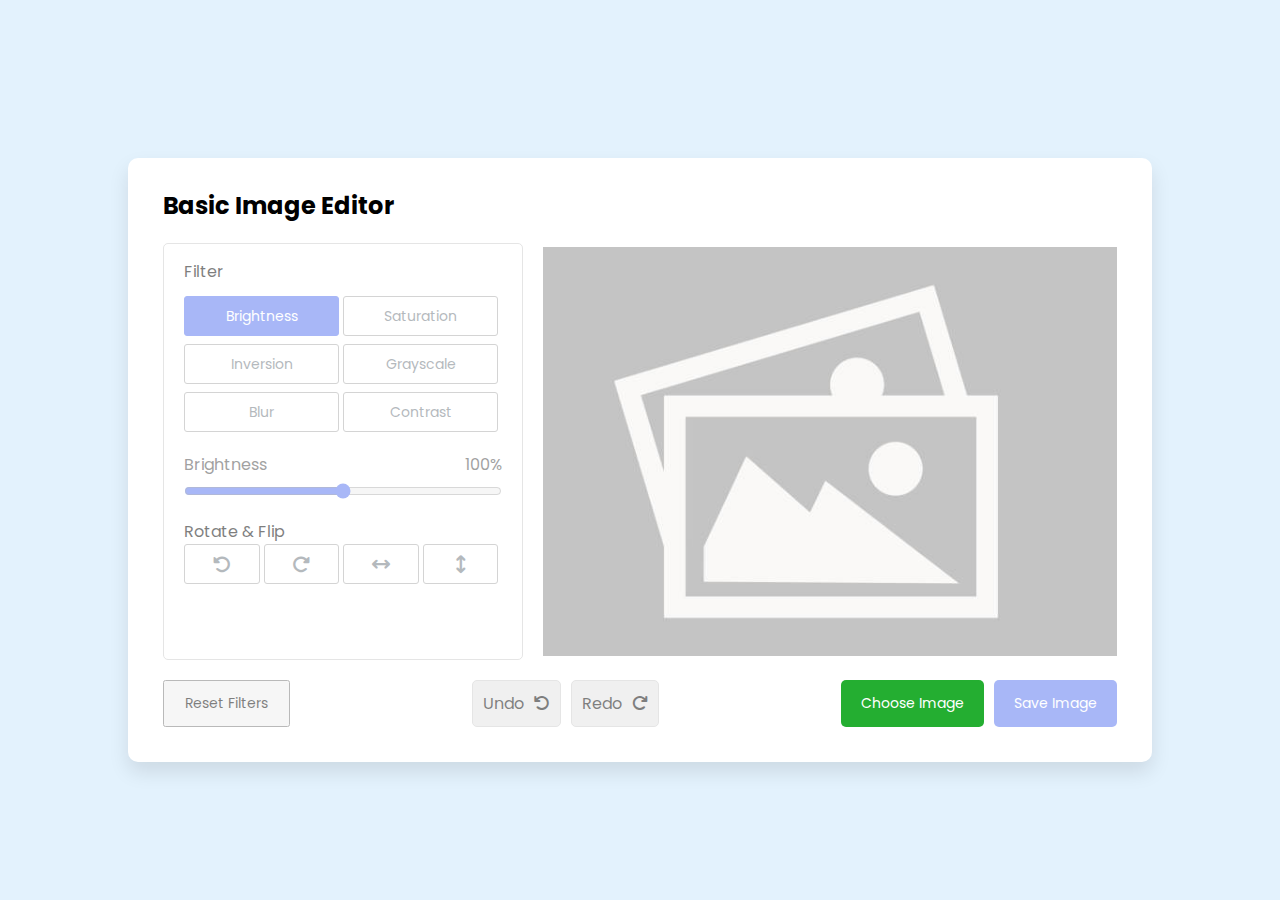
<file: index.html>
<!DOCTYPE html>
<html lang="en">
<head>
  <meta charset="UTF-8">
  <meta name="viewport" content="width=device-width, initial-scale=1.0">
  <title>Basic Image Editor</title>
  <link rel="stylesheet" href="https://unpkg.com/boxicons@2.1.1/css/boxicons.min.css">
  <link rel="stylesheet" href="https://cdnjs.cloudflare.com/ajax/libs/font-awesome/6.1.1/css/all.min.css">
  <link rel="stylesheet" href="styles/styles.css">
  <link rel="shortcut icon" href="assets/logo.png" type="image/x-icon">
</head>
<body>
  <div class="container disabled">
    
    <h2>Basic Image Editor</h2>
    <div class="wrapper">
      <div class="editor-panel">
        <div class="filter">
          <label class="title">Filter</label>
          <div class="option">
            <button id="brightness" class="active">Brightness</button>
            <button id="saturation">Saturation</button>
            <button id="inversion">Inversion</button>
            <button id="grayscale">Grayscale</button>
            <button id="blur">Blur</button>
            <button id="contrast">Contrast</button>
          </div>
          <div class="slider">
            <div class="filter-info">
              <p class="name">Brightness</p>
              <p class="value">100%</p>
            </div>
            <input type="range" min="0" max="200" value="100">
          </div>
        </div>
        <div class="rotate">
          <label class="title">Rotate & Flip
            <div class="option">
              <button id="left"><i class="fa-solid fa-rotate-left"></i></button>
              <button id="right"><i class="fa-solid fa-rotate-right"></i></button>
                <button id="horizontal" title="Flip Horizontal"><i class="fa-solid fa-arrows-left-right"></i></button>
                <button id="vertical" title="Flip Vertical"><i class="fa-solid fa-arrows-up-down"></i></button>
            </div>
          </label>
        </div>
      </div>
      <div class="preview-img">
        <img src="assets/image.png" alt="preview-image">
      </div>
    </div>
    <div class="controls">
      <button class="reset-filters">Reset Filters</button>
      <div class="row1">
        <div class="undo-box">Undo 
          <i class="fa-solid fa-undo"></i>
        </div>
        <div class="redo-box">Redo 
          <i class="fa-solid fa-redo"></i>
        </div>
      </div>
      <div class="row">
        <input type="file" class="file-input" accept="image/*" hidden>
        <button class="chose-img">Choose Image</button>
        <button class="save-img">Save Image</button>
      </div>
    </div>
  </div> 

  <script src="scripts/edit.js"></script>
</body>
</html>
</file>
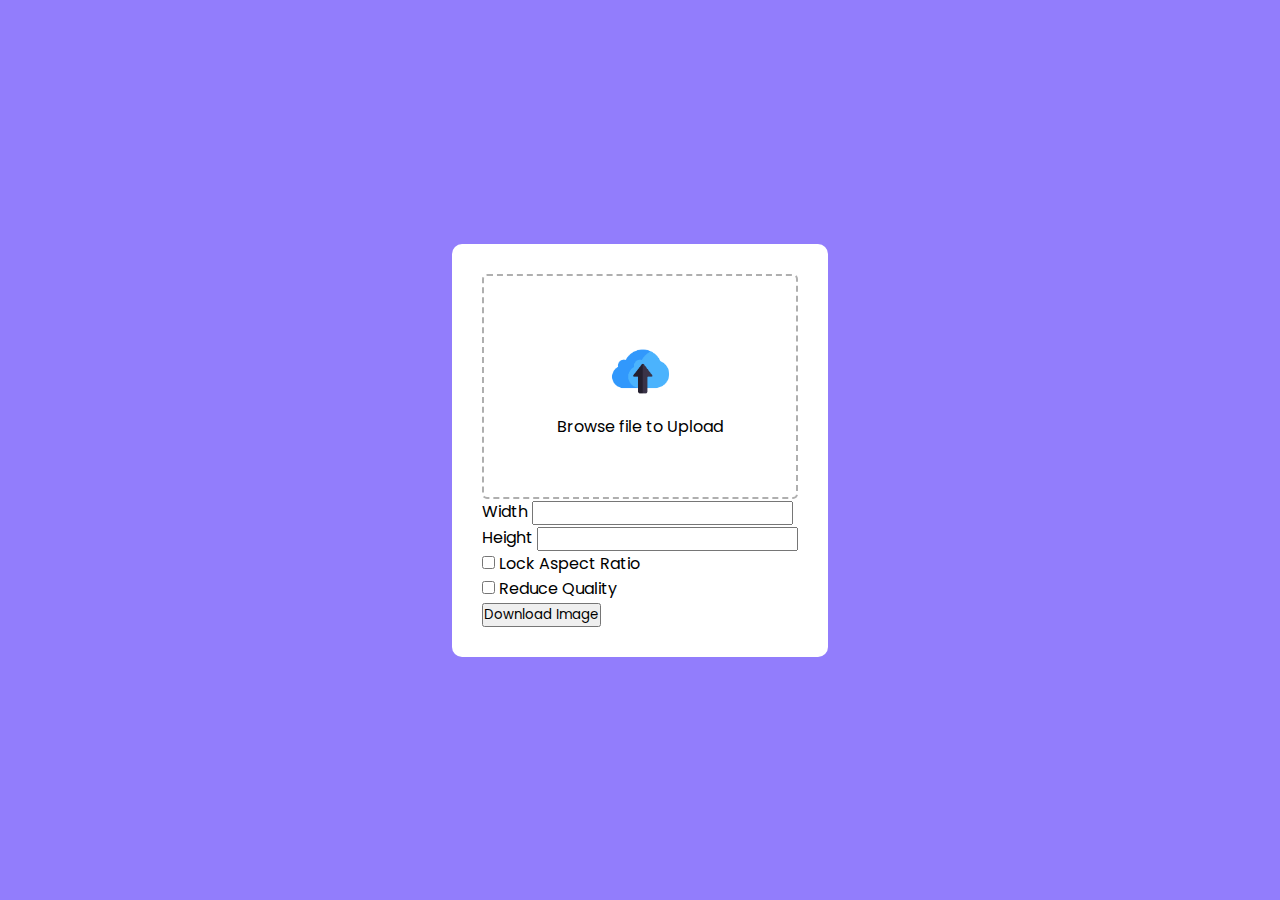
<file: resize.html>
<!DOCTYPE html>
<html lang="en">
<head>
  <meta charset="UTF-8">
  <meta name="viewport" content="width=device-width, initial-scale=1.0">
  <title>Resize & Compress Images</title>
  <link rel="stylesheet" href="styles/resize.css">
  <link rel="shortcut icon" href="assets/logo.png" type="image/x-icon">
</head>
<body>
  <div class="wrapper">
    <div class="upload-box">
      <img src="assets/upload-icon.png" alt="upload-icon">
      <p>Browse file to Upload</p>
    </div>
    <div class="content">
      <div class="row sizes">
        <div class="column width">
          <label>Width</label>
          <input type="number">
        </div>
        <div class="column height">
          <label>Height</label>
          <input type="number">
        </div>
      </div>
      <div class="row checkbox">
        <div class="column ratio">
          <input type="checkbox" id="ratio">
          <label for="ratio">Lock Aspect Ratio</label>
        </div>
        <div class="column quality">
          <input type="checkbox" id="quality">
          <label for="quality">Reduce Quality</label>
        </div>
      </div>
      <button class="download-button">Download Image</button>
    </div>
  </div>
</body>
</html>
</file>
<file: styles/styles.css>
@import url('https://fonts.googleapis.com/css2?family=Poppins:ital,wght@0,100;0,200;0,300;0,400;0,500;0,600;0,700;0,800;0,900;1,100;1,200;1,300;1,400;1,500;1,600;1,700;1,800;1,900&display=swap');
*{
  margin: 0;
  padding: 0;
  box-sizing: border-box;
  font-family: 'Poppins', sans-serif;
}
button{
  cursor: pointer;
}
body{
  display: flex;
  justify-content: center;
  align-items: center;
  min-height: 100vh;  
  background-color: #e3f2fd;
}
.container.disabled :where(.editor-panel, .reset-filters, .save-img,.row1,){
  pointer-events: none;
  opacity: 0.5;
}
.container{
  width: 80%;
  max-width: 1200px;
  background-color: #fff;
  border-radius: 10px;
  box-shadow: 0 10px 20px rgba(0,0,0,0.1);
  padding: 30px 35px 35px;
  margin-top: 20px;
}
nav{
  background-color: #bcbcbcb7;
  padding: 5px;
  border-radius: 3px;
  display: flex;
  justify-content: space-between;
}
nav button{
  padding: 5px 15px;
  font-size: 16px;
  color: #333;
  border: none;
  border-radius: 3px;
  margin-right: 10px;
  background-color: white;

}
.container .wrapper{
  display: flex;
  margin: 20px 0;
  min-height: 335px;
}
.wrapper .editor-panel{
  padding: 15px 20px;
  width: 40%;
  border: 1px solid #ccc;
  border-radius: 5px;
}
.editor-panel .title{
  display: block;
  font-size: 16px;
  margin-bottom: 12px;
}
.editor-panel .options, .controls{
  display: flex;
  flex-wrap: wrap;
  justify-content: space-between;
}
.editor-panel button{
  height: 40px;
  font-size: 14px;
  color: #6c757d;
  margin-bottom: 8px;
  border-radius: 3px;
  background-color: #fff;
  border: 1px solid #aaa;
}
.editor-panel button:hover{
  background-color: #f5f5f5;
}
.editor-panel .filter button{
  width: calc(100% / 2 - 4px);
}
.filter button.active{
  color: white;
  background-color: #5372f0;
  border-color: #5372f0;
}
.filter .slider{
  margin-top: 12px;
}
.filter .slider .filter-info{
  display: flex;
  justify-content: space-between;
  fsize: 14px;
  color: #464646;
}
.filter .slider input{
  width: 100%;
  height: 8px;
  accent-color: #5372f0;
}
.editor-panel .rotate{
  margin-top: 17px;
}
.editor-panel .rotate button{
  width: calc(100% / 4 - 4px);
}
.rotate button:nth-child(3),
.rotate button:nth-child(4),
.rotate button:nth-child(1),
.rotate button:nth-child(2){
  font-size: 18px;
}
.wrapper .preview-img{
  margin-left: 20px;
  overflow: hidden;
}
.preview-img img{
  max-height: 440px;
  min-height: 335px;
  width: 100%;
  height: 100%;
  object-fit: contain;
}
.controls button{
  padding: 11px 20px;
  font-size: 14px;
}
.remove-background-box{
  margin-top: 20px;
}
.remove-background-box button{
  width: 100%;
  background-color: #ff5722;
  color: white;
  border: none;
  border-radius: 5px;
}
.remove-background-box button:hover{
  background-color: #e64a19;
}
.reset-filters{
  height: max-content;
}
.row{
  display: flex;
  column-gap: 10px;
}
.undo-box, .redo-box{
  width: max-content;
  display: flex;
  align-items: center;
  column-gap: 10px;
  padding: 10px;
  justify-content: center;
  background-color: #e3e3e3;
  border: 1px solid #ccc;
  border-radius: 5px;
  cursor: pointer;
}
.wrapper{
  flex-wrap: nowrap;
}
@media screen and (max-width: 950px){
  .wrapper{
    flex-wrap: wrap;
    flex-direction: column-reverse;
  }
  .wrapper .editor-panel{
    width: 100%;
  }
  .row{
    margin-top: 10px;
    display: flex;
    width: 100%;
    justify-content: space-around;
  }
  .editor-panel .rotate{
    margin-top: 5px;
  }
  .controls{
    justify-content: center;
    column-gap: 20px;
  }
  .wrapper .editor-panel{
    padding: 10px 10px;
  }
}
@media screen and (max-width: 450px) {
  .wrapper .preview-img{
    height: 300px;
  }
  .container{
    padding: 10px 15px 15px;
  }
  .container .wrapper{
    margin-top: 0;
    margin-bottom: 0;
  }
}
.chose-img{
  background-color: rgb(36, 174, 49);
  border-width: 0;
  color: white;
  border-radius: 5px;
}
.row1{
  display: flex;
  column-gap: 10px;
}
.save-img{
  background-color: #5372f0;
  border-width: 0;
  border-radius: 5px;
  color: white;
}
</file>
<file: styles/resize.css>
@import url('https://fonts.googleapis.com/css2?family=Poppins:ital,wght@0,100;0,200;0,300;0,400;0,500;0,600;0,700;0,800;0,900;1,100;1,200;1,300;1,400;1,500;1,600;1,700;1,800;1,900&display=swap');
*{
  margin: 0;
  padding: 0;
  box-sizing: border-box;
  font-family: 'Poppins', sans-serif;
}
button{
  cursor: pointer;
}
body{
  display: flex;
  align-items: center;
  justify-content: center;
  min-height: 100vh;
  background-color: #927dfc;
}
.wrapper{
  max-width: 450px;
  height: max-content;
  background-color: white;
  border-radius: 10px;
  padding: 30px;
}
.wrapper .upload-box{
  height: 225px;
  border: 2px dashed #afafaf;
  border-radius: 5px;
  display: flex;
  flex-direction: column;
  justify-content: center;
  align-items: center;
}
.wrapper .upload-box img{
  width: 70px;
  height: 70px;
}
.wrapper .upload-box p{
  margin-top: 10px;
}
</file>
